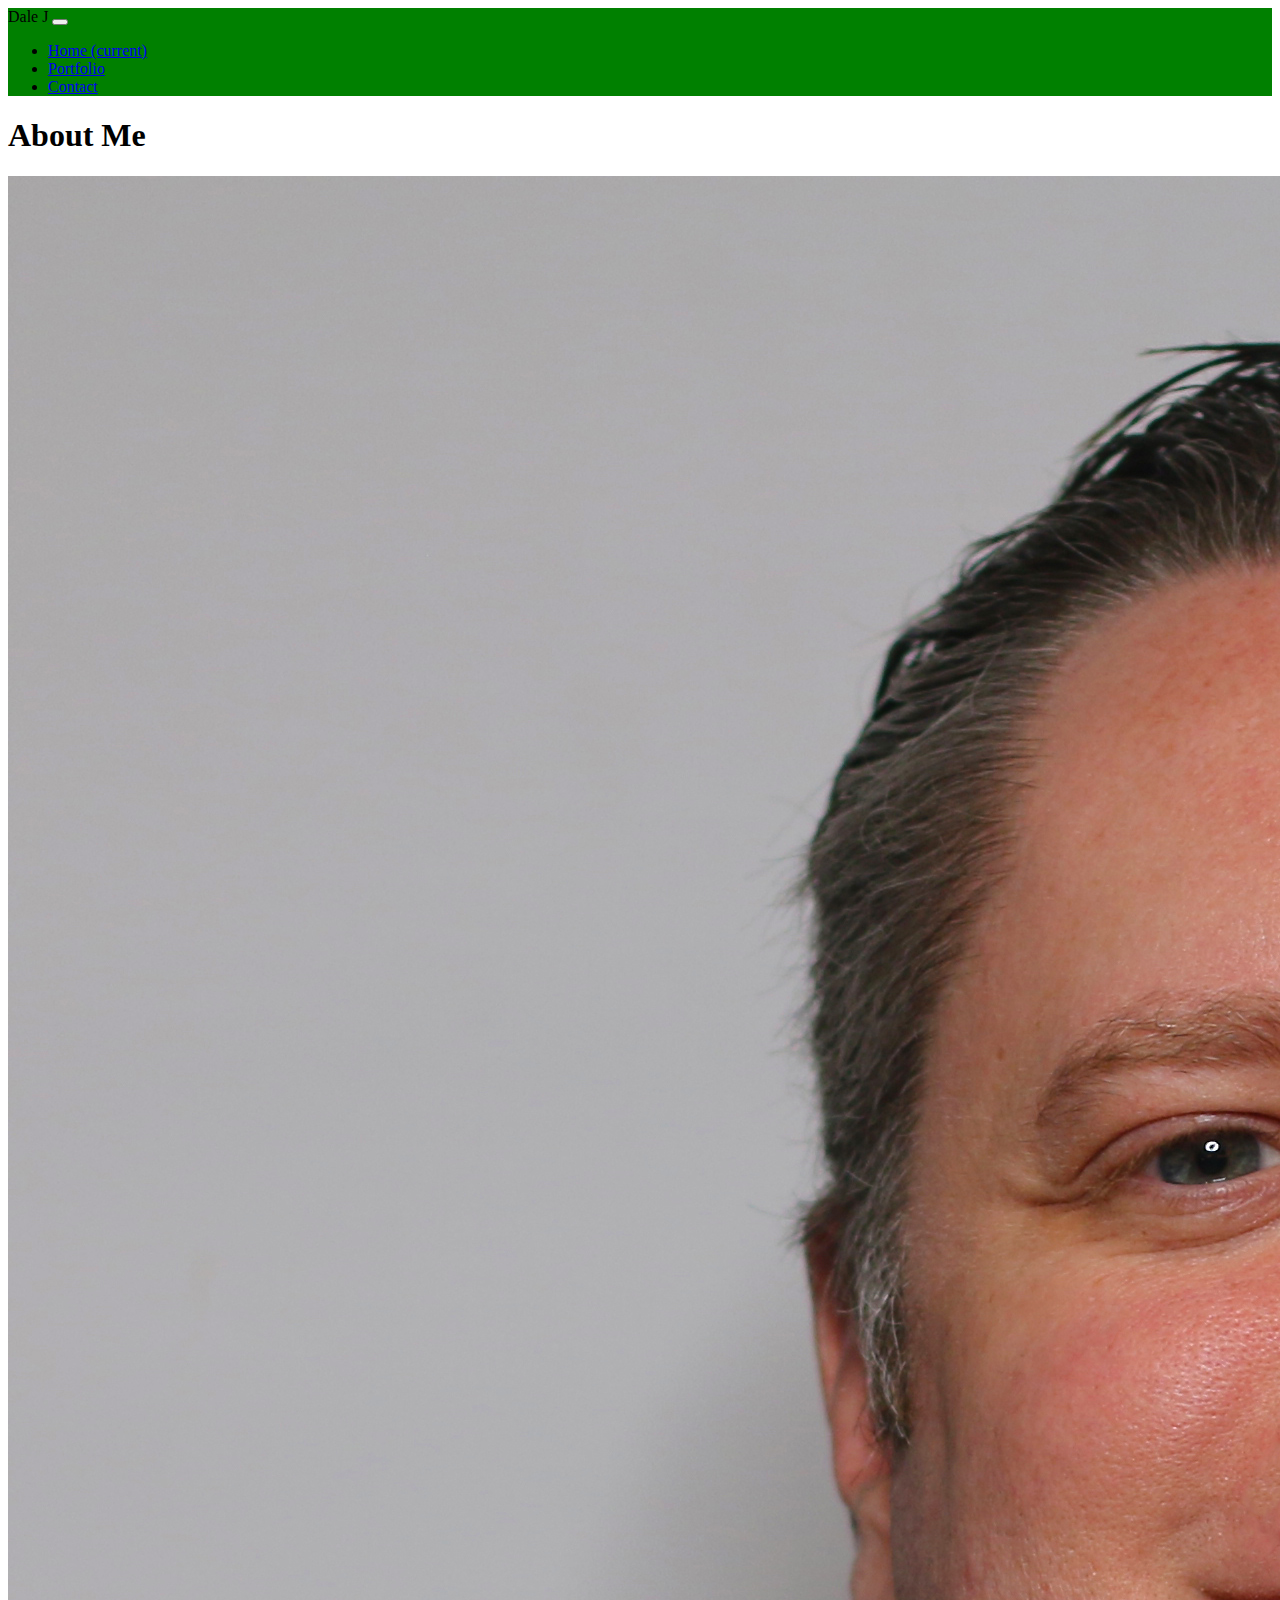
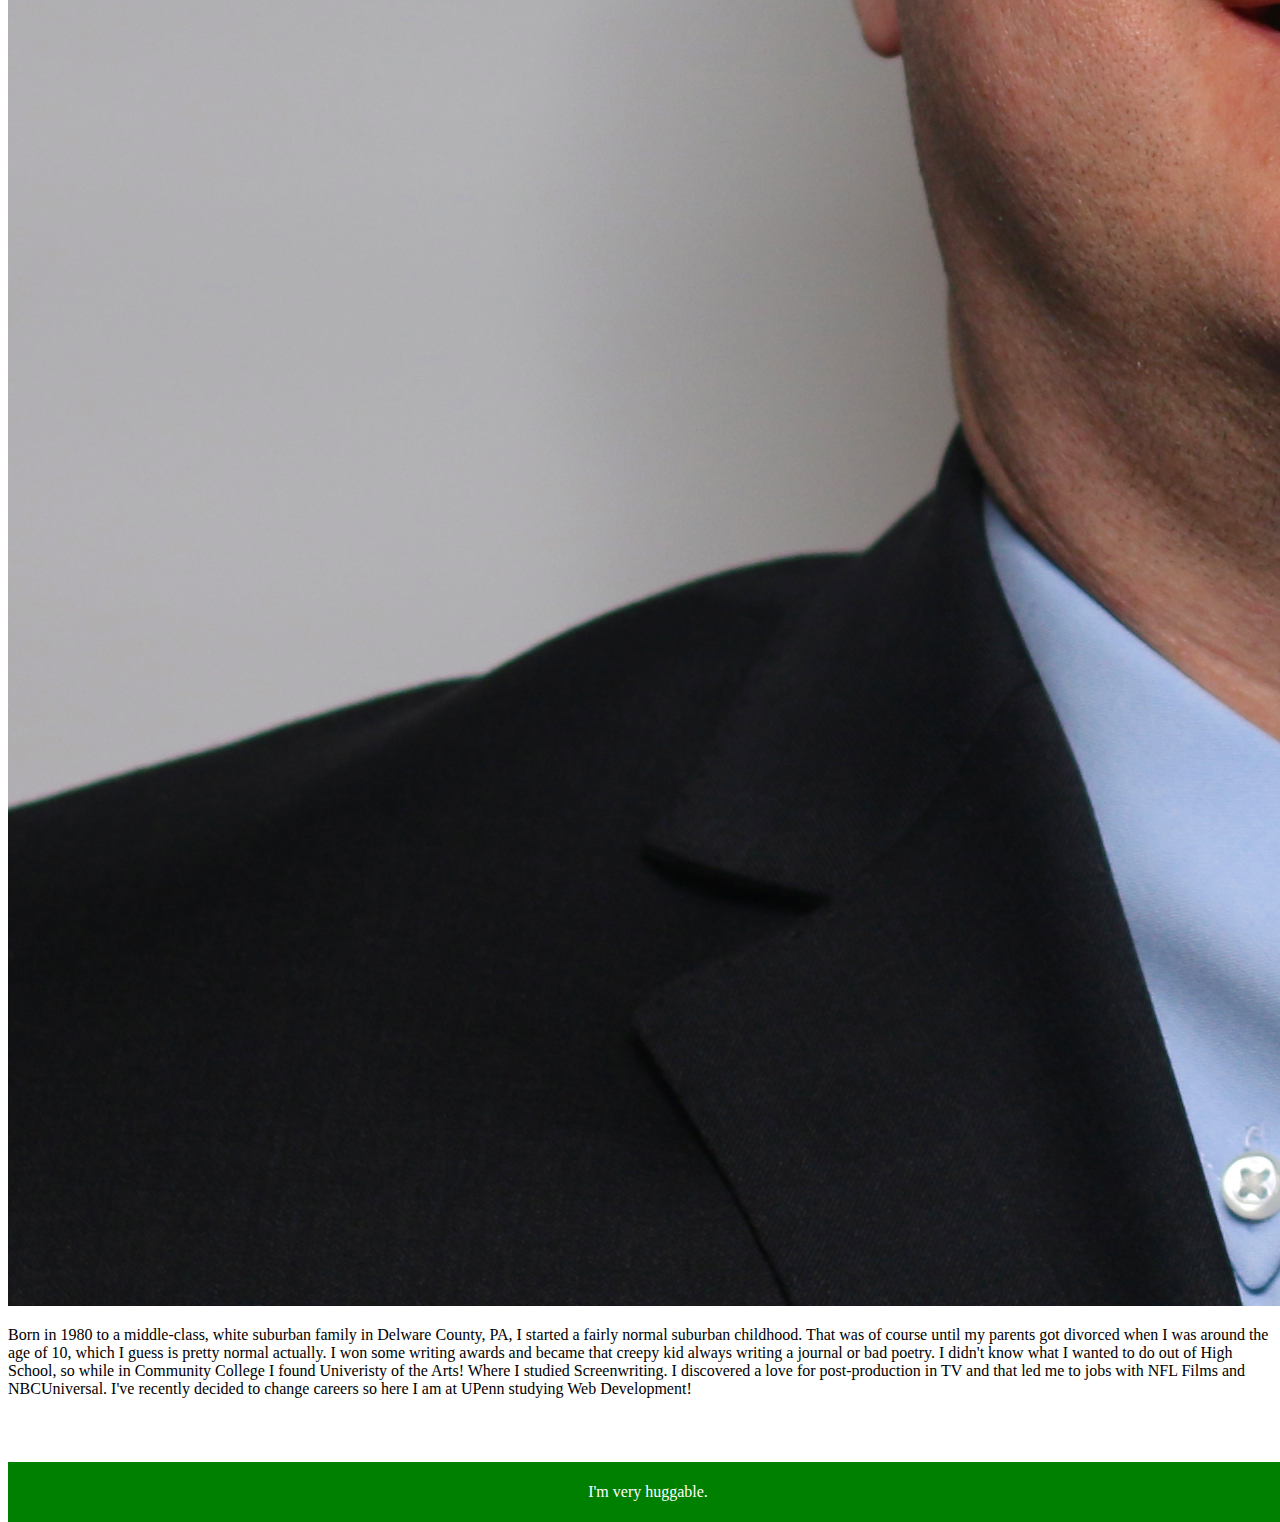
<file: index.html>
<!DOCTYPE html>
<html lang="en">
	<div id="holder">

<head>
	<meta charset="UTF-8">
	<meta name="viewport" content="width=device-width, initial-scale=1.0">
	<link rel="stylesheet" href="https://cdn.jsdelivr.net/npm/bootstrap@4.5.3/dist/css/bootstrap.min.css"
		integrity="sha384-TX8t27EcRE3e/ihU7zmQxVncDAy5uIKz4rEkgIXeMed4M0jlfIDPvg6uqKI2xXr2" crossorigin="anonymous">

		<link rel="stylesheet" type="text/css" href="Assets/css/style.css">
	
		<title>Dale J Jacobs</title>


</head>

<body class="body">
	
		<nav class="navbar navbar-expand-lg navbar-dark" style="background-color: green;">
			<a class="navbar-brand">Dale J</a>
			<button class="navbar-toggler" type="button" data-toggle="collapse" data-target="#navbarNav"
				aria-controls="navbarNav" aria-expanded="false" aria-label="Toggle navigation">
				<span class="navbar-toggler-icon"></span>
			</button>
			<div class="collapse navbar-collapse" id="navbarNav">
				<ul class="navbar-nav">
					<li class="nav-item active">
						<a class="nav-link" href="index.html">Home <span class="sr-only">(current)</span></a>
					</li>
					<li class="nav-item">
						<a class="nav-link" href="portfolio.html">Portfolio</a>
					</li>
					<li class="nav-item">
						<a class="nav-link" href="contact.html">Contact</a>
					</li>
				</ul>
			</div>
		</nav>


	
	<main class="container">
		<div class="row">
			<section class="col-4">
				<h1>About Me</h1>
			</section>
		</div>
			<div class="row">
				<div class="col-lg-3">
					<img src="./Assets/Images/DJacobs_NTWRKfix.jpg" alt="Dale Jacobs Headshot" class="img-thumbnail">
				</div>
			

			<div class="col-lg-9">
				
				<p >Born in 1980 to a middle-class, white suburban family in Delware County, PA, I started a fairly normal suburban childhood.  That was of course until my parents got divorced when I was around the age of 10, which I guess is pretty normal actually.  I won some writing awards and became that creepy kid always writing a journal or bad poetry.  I didn't know what I wanted to do out of High School, so while in Community College I found Univeristy of the Arts!  Where I studied Screenwriting.  I discovered a love for post-production in TV and that led me to jobs with NFL Films and NBCUniversal.  I've recently decided to change careers so here I am at UPenn studying Web Development!</p>
			</div>
		</div>	
		
	</main>


	<footer class = "footer fixed-bottom">
		<div class= "container">

			<span class = "text-muted"> I'm very huggable.</span>
		</div>
	</footer>
</body>

</div>

<script src="https://code.jquery.com/jquery-3.5.1.slim.min.js"
	integrity="sha384-DfXdz2htPH0lsSSs5nCTpuj/zy4C+OGpamoFVy38MVBnE+IbbVYUew+OrCXaRkfj"
	crossorigin="anonymous"></script>
<script src="https://cdn.jsdelivr.net/npm/bootstrap@4.5.3/dist/js/bootstrap.bundle.min.js"
	integrity="sha384-ho+j7jyWK8fNQe+A12Hb8AhRq26LrZ/JpcUGGOn+Y7RsweNrtN/tE3MoK7ZeZDyx"
	crossorigin="anonymous"></script>



</html>
</file>
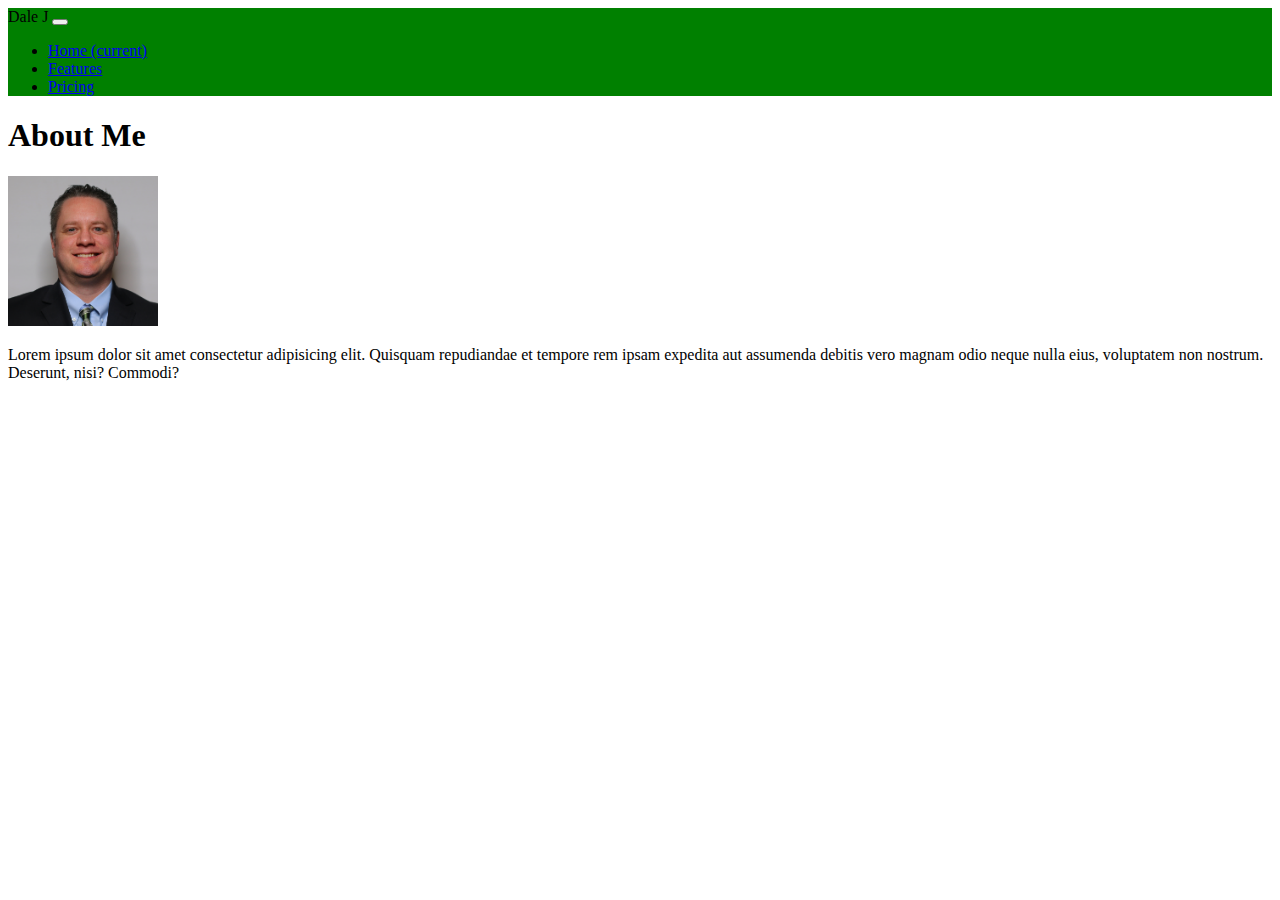
<file: HTML/index.html>
<!DOCTYPE html>
<html lang="en">

<head>
	<meta charset="UTF-8">
    <meta name="viewport" content="width=device-width, initial-scale=1, shrink-to-fit=no">
    <link rel="stylesheet" href="https://cdn.jsdelivr.net/npm/bootstrap@4.5.3/dist/css/bootstrap.min.css" integrity="sha384-TX8t27EcRE3e/ihU7zmQxVncDAy5uIKz4rEkgIXeMed4M0jlfIDPvg6uqKI2xXr2" crossorigin="anonymous">
    <title>Dale J Jacobs</title>


</head>

<body>
	<header>
		  <nav class="navbar navbar-expand-lg navbar-dark" style="background-color: green;">
			<a class="navbar-brand" >Dale J</a>
			<button class="navbar-toggler" type="button" data-toggle="collapse" data-target="#navbarNav" aria-controls="navbarNav" aria-expanded="false" aria-label="Toggle navigation">
				<span class="navbar-toggler-icon"></span>
			  </button>
			  <div class="collapse navbar-collapse" id="navbarNav">
				<ul class="navbar-nav">
				  <li class="nav-item active">
					<a class="nav-link" href="#">Home <span class="sr-only">(current)</span></a>
				  </li>
				  <li class="nav-item">
					<a class="nav-link" href="#">Features</a>
				  </li>
				  <li class="nav-item">
					<a class="nav-link" href="#">Pricing</a>
				  </li>
				</ul>
			  </div>
			</nav>
			
		
			
		
	</header>
	<main class="container">
		<section class="row">
			<section class="col-8">
				<h1>About Me</h1>
				<div class="row">
					<div class="col-3">
						<img src=" ../Assets/Images/DJacobs_NTWRKfix.jpg" alt="Dale Jacobs Headshot" width="150" height="150">
					</div>
					<div class="col-9">
						<p>Lorem ipsum dolor sit amet consectetur adipisicing elit. Quisquam repudiandae et tempore rem ipsam expedita aut assumenda debitis vero magnam odio neque nulla eius, voluptatem non nostrum. Deserunt, nisi? Commodi?</p>
					</div>
				</div>
	
		</section>
	</main>
</body>














<script src="https://code.jquery.com/jquery-3.5.1.slim.min.js" integrity="sha384-DfXdz2htPH0lsSSs5nCTpuj/zy4C+OGpamoFVy38MVBnE+IbbVYUew+OrCXaRkfj" crossorigin="anonymous"></script>
<script src="https://cdn.jsdelivr.net/npm/bootstrap@4.5.3/dist/js/bootstrap.bundle.min.js" integrity="sha384-ho+j7jyWK8fNQe+A12Hb8AhRq26LrZ/JpcUGGOn+Y7RsweNrtN/tE3MoK7ZeZDyx" crossorigin="anonymous"></script>



</html>
</file>
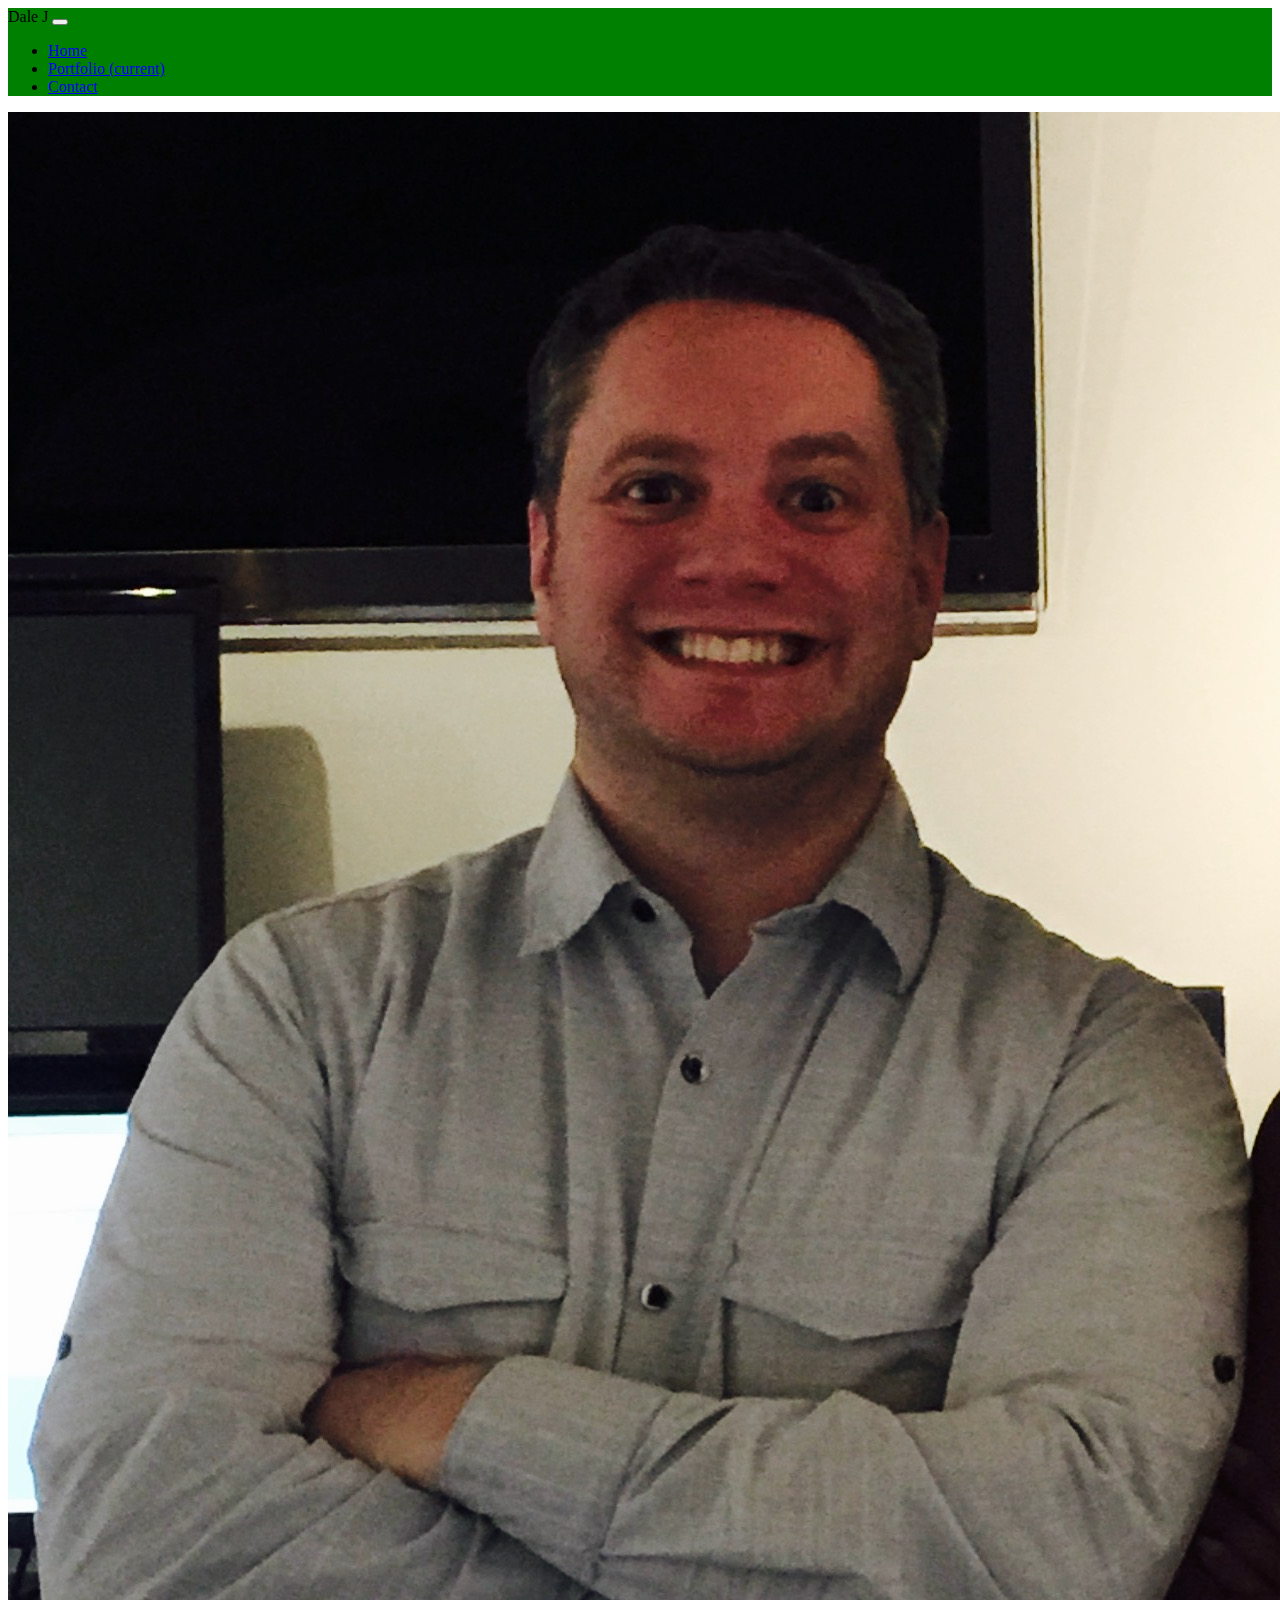
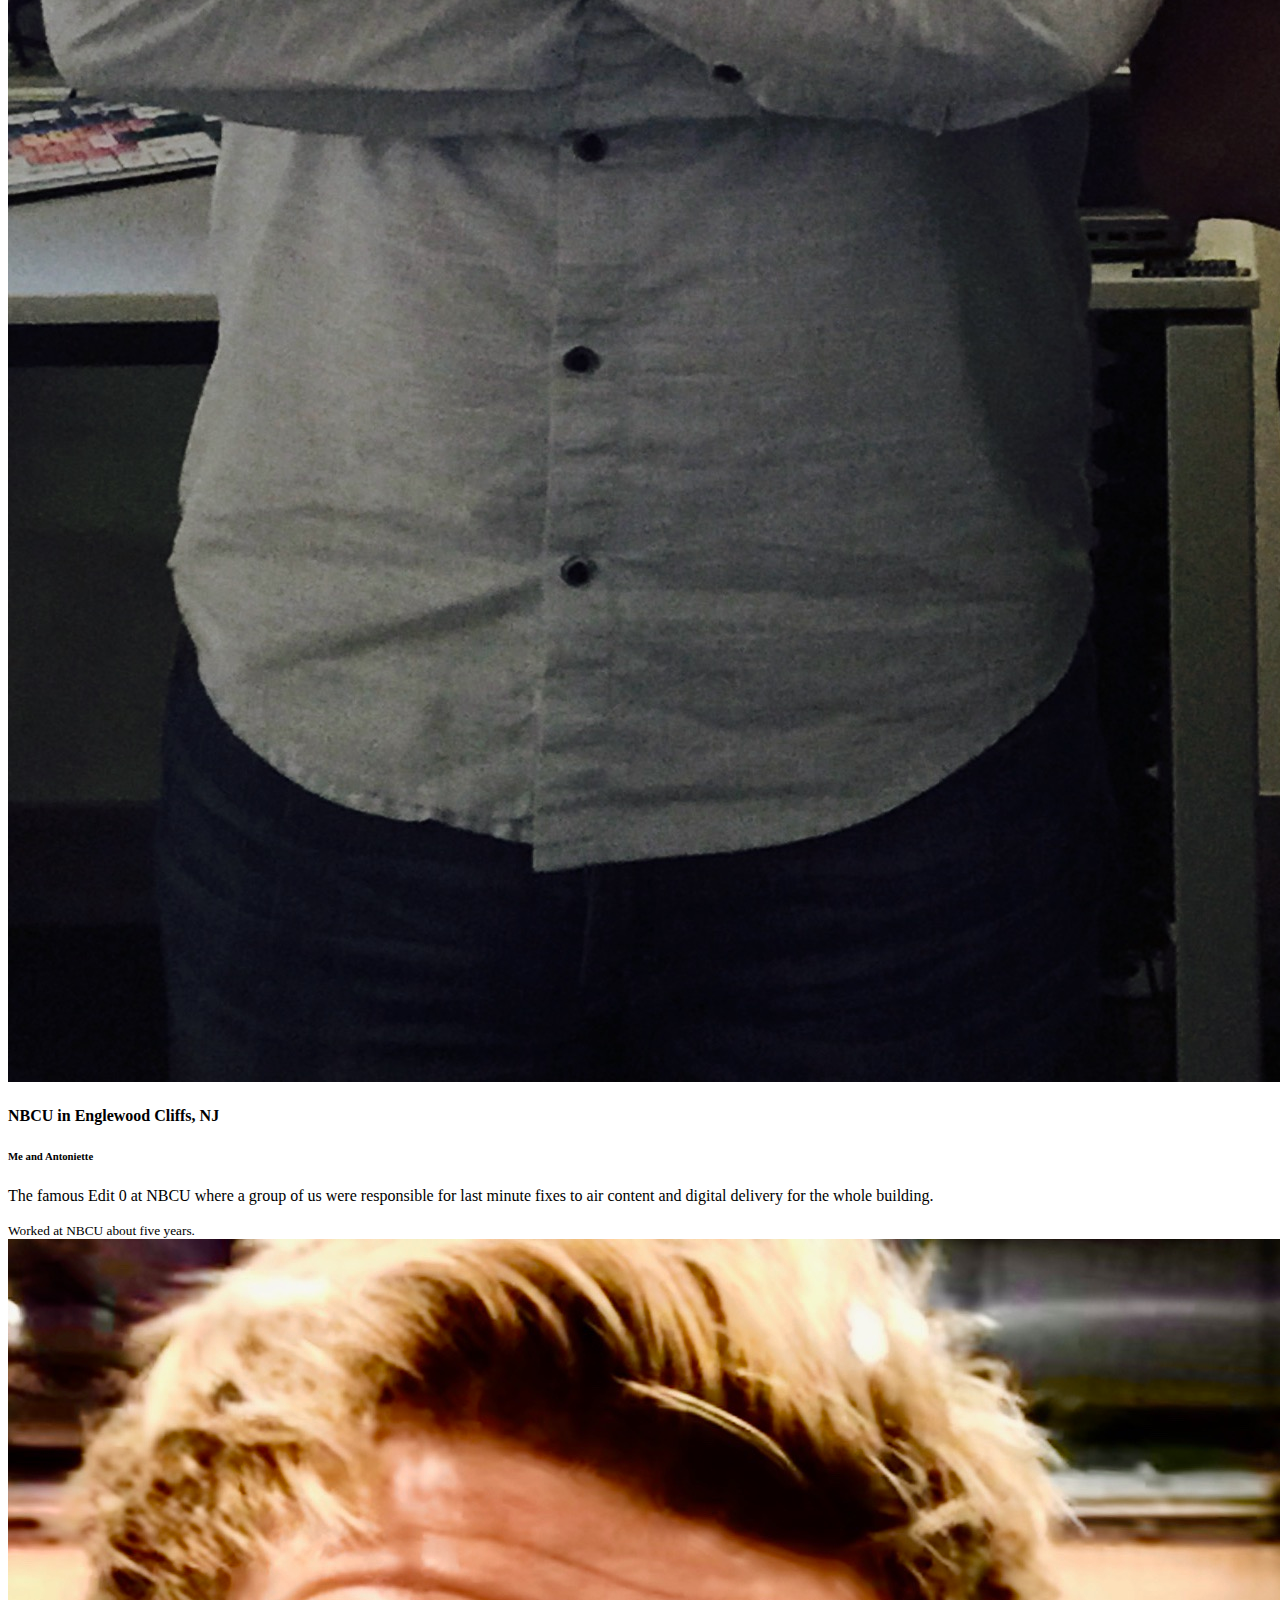
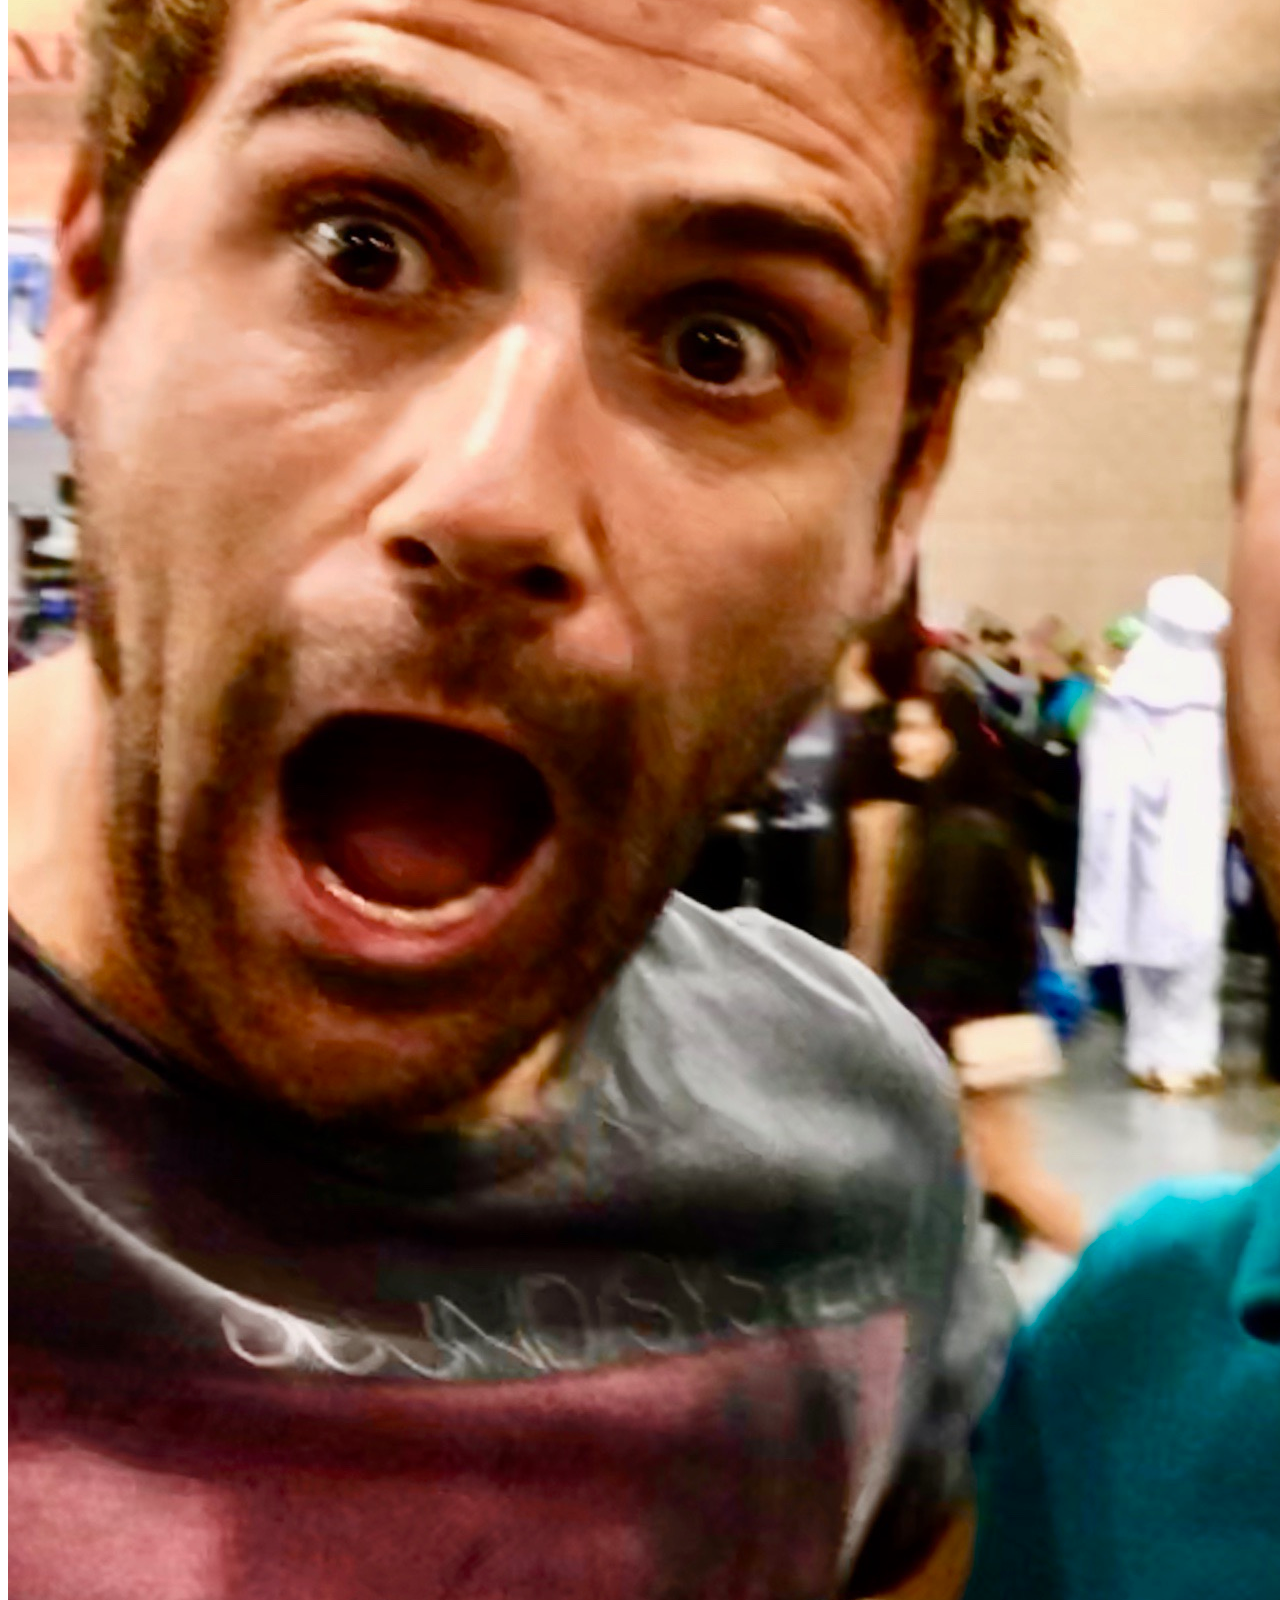
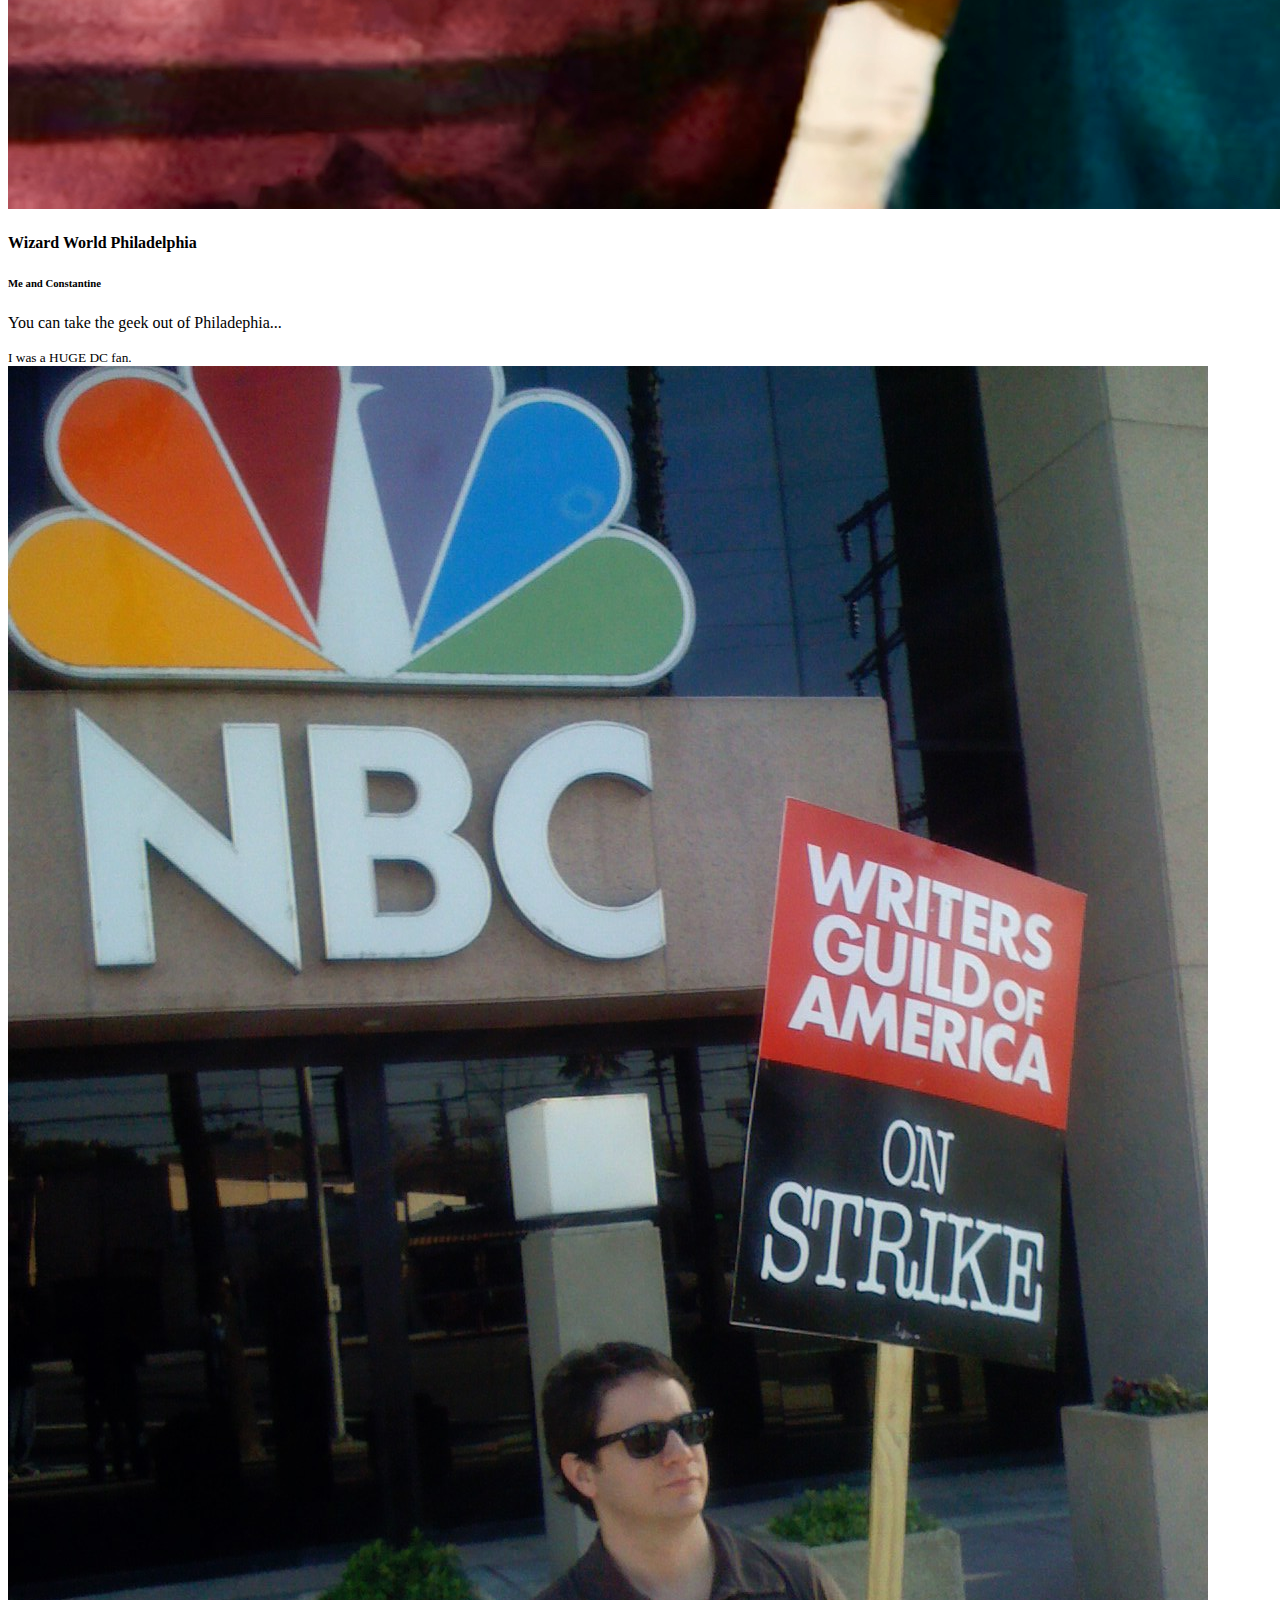
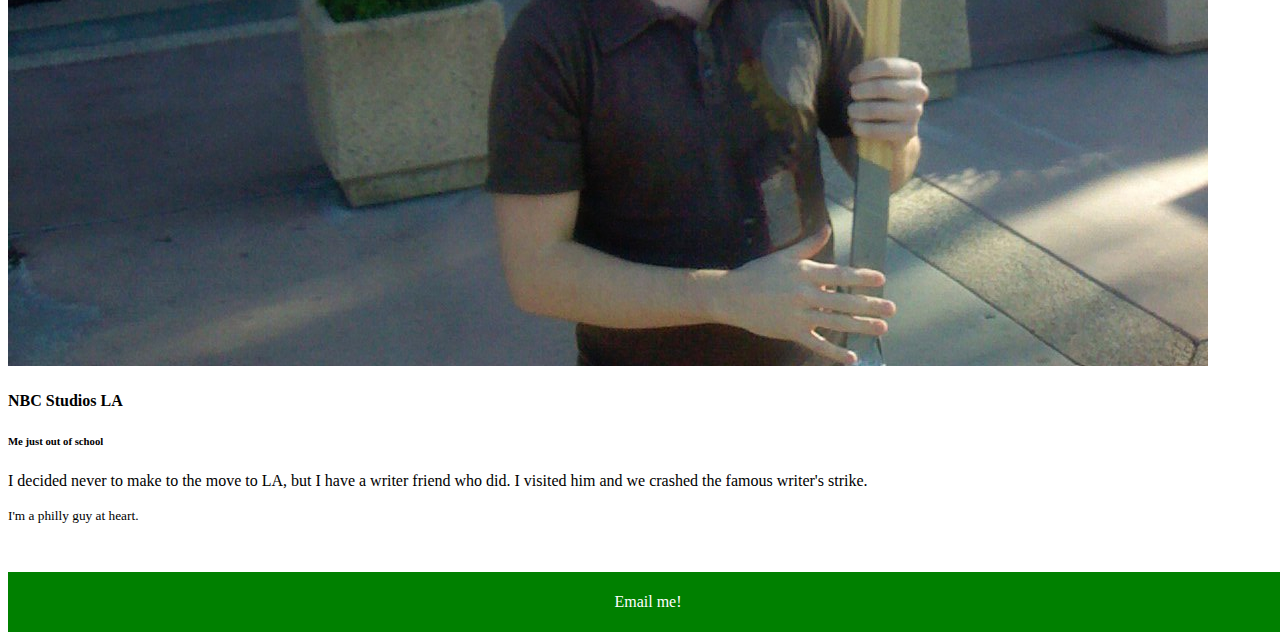
<file: portfolio.html>
<!DOCTYPE html>
<html lang="en">

    <div id="holder">

<head>
    <meta charset="UTF-8">
    <meta name="viewport" content="width=device-width, initial-scale=1.0">
    <link rel="stylesheet" href="https://cdn.jsdelivr.net/npm/bootstrap@4.5.3/dist/css/bootstrap.min.css"
        integrity="sha384-TX8t27EcRE3e/ihU7zmQxVncDAy5uIKz4rEkgIXeMed4M0jlfIDPvg6uqKI2xXr2" crossorigin="anonymous">

        <link rel="stylesheet" type="text/css" href="Assets/css/style.css">

    <title>Dale J Jacobs</title>


</head>

<body class="body">

    <header>
        <nav class="navbar navbar-expand-lg navbar-dark" style="background-color: green;">
            <a class="navbar-brand">Dale J</a>
            <button class="navbar-toggler" type="button" data-toggle="collapse" data-target="#navbarNav"
                aria-controls="navbarNav" aria-expanded="false" aria-label="Toggle navigation">
                <span class="navbar-toggler-icon"></span>
            </button>
            <div class="collapse navbar-collapse" id="navbarNav">
                <ul class="navbar-nav">
                    <li class="nav-item">
                        <a class="nav-link" href="index.html">Home </a>
                    </li>
                    <li class="nav-item active">
                        <a class="nav-link" href="portfolio.html">Portfolio <span class="sr-only">(current)</span></a>
                    </li>
                    <li class="nav-item">
                        <a class="nav-link" href="contact.html">Contact</a>
                    </li>
                </ul>
            </div>
        </nav>

    </header>


    <div class="container">
        <div class="card-deck">
          <div class="card">
            <img class="card-img-top" src="Assets/Images/IMG_0024.jpeg" alt="Dale at NBCU in Jersey">
            <div class="card-body">
              <h4 class="card-title">NBCU in Englewood Cliffs, NJ</h4>
              <h6 class="card-subtitle mb-2">Me and Antoniette</h6>
              <p class="card-text">The famous Edit 0 at NBCU where a group of us were responsible for last minute fixes to air content and digital delivery for the whole building. </p>
            </div>
            <div class="card-footer">
              <small>Worked at NBCU about five years.</small>
            </div>
          </div>
          <div class="card">
            <img class="card-img-top" src="Assets/Images/IMG_0160.jpeg" alt="Dale at ComicCon with Constantine">
            <div class="card-body">
              <h4 class="card-title">Wizard World Philadelphia</h4>
              <h6 class="card-subtitle mb-2">Me and Constantine</h6>
              <p class="card-text">You can take the geek out of Philadephia...</p>
              
            </div>
            <div class="card-footer">
              <small>I was a HUGE DC fan.</small>
            </div>
          </div>
          <div class="card">
            <img class="card-img-top" src="Assets/Images/IMG_0449.jpeg" alt="Dale at writer's strike in LA">
            <div class="card-body">
              <h4 class="card-title">NBC Studios LA</h4>
              <h6 class="card-subtitle mb-2">Me just out of school</h6>
              <p class="card-text">I decided never to make to the move to LA, but I have a writer friend who did.  I visited him and we crashed the famous writer's strike.</p>
             
            </div>
            <div class="card-footer">
              <small>I'm a philly guy at heart.</small>
            </div>
          </div>
        </div>
      
      </div>

      <footer class = footer>
		<div class= "container">

			<span class = "text-muted"> Email me!</span>
		</div>
	</footer>
      

</body>

    </div>













<script src="https://code.jquery.com/jquery-3.5.1.slim.min.js"
    integrity="sha384-DfXdz2htPH0lsSSs5nCTpuj/zy4C+OGpamoFVy38MVBnE+IbbVYUew+OrCXaRkfj"
    crossorigin="anonymous"></script>
<script src="https://cdn.jsdelivr.net/npm/bootstrap@4.5.3/dist/js/bootstrap.bundle.min.js"
    integrity="sha384-ho+j7jyWK8fNQe+A12Hb8AhRq26LrZ/JpcUGGOn+Y7RsweNrtN/tE3MoK7ZeZDyx"
    crossorigin="anonymous"></script>



</html>
</file>
<file: Assets/css/style.css>
html {position: relative;
    min-height: 100%}

.footer {
    position: absolute;
    bottom: 0;
    width: 100%;
    height: 60px;
    line-height: 60px;
    background-color:green;
    text-align: center;
}

.text-muted {

    color:white !important;
}

body {
    height: 100%
}

.holder {
    min-height: 100%;
    position: absolute;
}

.body{
    padding-bottom: 100px;    
}
</file>
